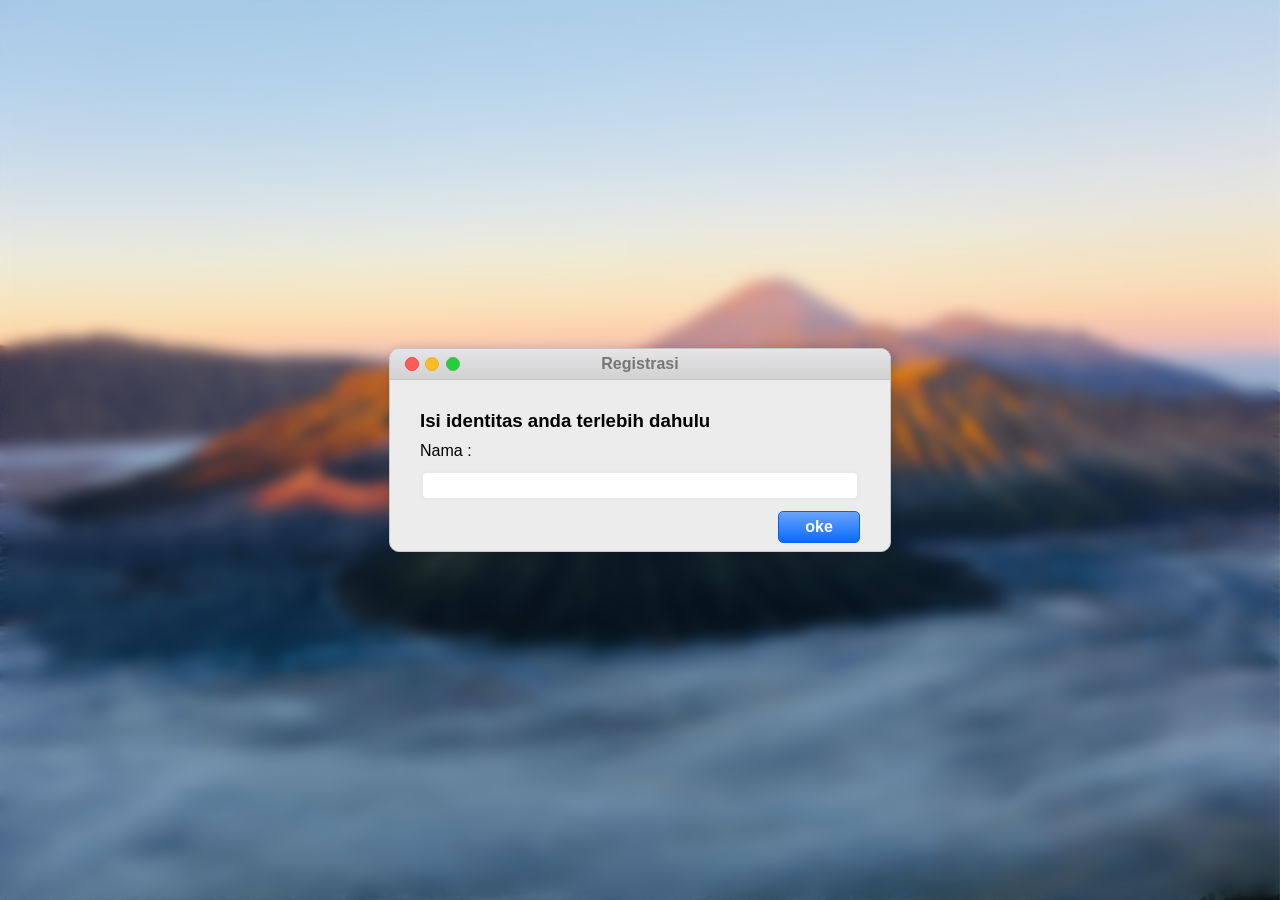
<file: public/index.html>
<!DOCTYPE html>
<html>
  <head>
    <title>I Love U</title>
    <meta charset="utf-8" />
    <link rel="apple-touch-icon" sizes="180x180" href="assets/apple-touch-icon.png" />
    <link rel="icon" type="image/png" sizes="32x32" href="assets/favicon-32x32.png" />
    <link rel="icon" type="image/png" sizes="16x16" href="assets/favicon-16x16.png" />
    <link rel="manifest" href="assets/site.webmanifest" />
    <meta name="viewport" content="width=device-width, initial-scale=1, user-scalable=no" />
    <link rel="stylesheet" href="assets/css/style.min.css" />
  </head>
  <body onload="init()">
    <audio id="myAudio">
      <source src="assets/music.mp3" type="audio/mpeg" />
      Your browser does not support the audio element.
    </audio>
    <audio id="myOpening">
      <source src="assets/opening.mp3" type="audio/mpeg" />
      Your browser does not support the audio element.
    </audio>
    <div class="preload">PLEASE WAIT</div>
    <div class="vidcont">
      <div class="divvideo">
        <video id="myVideo" width="100%" height="100%">
          <source src="assets/video.mp4" type="video/mp4" />
          Your browser doe`s not support HTML5 video.
        </video>
      </div>
    </div>
    <img src="assets/wp2.jpg" />
    <div class="container">
      <div class="myclock">
        <div class="myakun" id="nama">
          <span id="spannama3" onclick="gantinama()"></span>
        </div>
        <div class="myakun reset" onclick="reverse()">Reset</div>
        <div class="myakun" onclick="toggleFullscreen()">Fullscreen</div>
        <div class="contjam">
          <div class="jam">-:-</div>
          <div class="tanggal">-</div>
          <div class="ucapan" onclick="carigoogle()"><span id="spannama2"></span></div>
        </div>
      </div>
      <div class="mywindow" id="myform">
        <div class="mycontrol">
          <div class="myclose"></div>
          <div class="mymini"></div>
          <div class="mymax"></div>
        </div>
        <div class="myheader">
          Registrasi
        </div>
        <div class="mybody">
          <div class="mytitle">
            Isi identitas anda terlebih dahulu
          </div>
          <div class="mycontent">
            <div>Nama :</div>
            <input class="mytext" type="text" id="mynama" name="nama" required />
          </div>
          <div class="mybutton">
            <div class="mybuttonyes" onclick="mywrite()">oke</div>
          </div>
        </div>
      </div>
      <div class="mywindow myanimated myhide" id="mywindow">
        <div class="mycontrol">
          <div class="myclose" onclick="reverse()"></div>
          <div class="mymini"></div>
          <div class="mymax"></div>
        </div>
        <div class="myheader" id="mywindowheader">Halo <span id="spannama"></span></div>
        <div class="mybody">
          <div class="mytitle">
            Aku sejak lama suka padamu.
          </div>
          <div class="mycontent">
            Maukah kau menjadi orang yang selalu ada disisiku, yang selalu ada disaat senang ataupun susah, yang selalu ada sampai
            akhir hayatku?
          </div>
          <div class="mybutton">
            <div class="mybuttonno" onmouseover="move()" onclick="move2()">tidak</div>
            <div class="mybuttonyes" onclick="playVid()">iya</div>
          </div>
        </div>
        <div class="myresize"></div>
      </div>
    </div>
    <script src="assets/js/jquery.min.js"></script>
    <script src="assets/js/index.min.js"></script>
  </body>
</html>
</file>
<file: public/assets/css/style.min.css>
@font-face{font-family:Quicksand,sans-serif;font-weight:400;src:url(https://fonts.googleapis.com/css2?family=Quicksand)}@font-face{font-family:Quicksand,sans-serif;font-weight:600;src:url(https://fonts.googleapis.com/css2?family=Quicksand)}@font-face{font-family:Quicksand,sans-serif;font-weight:300;src:url(https://fonts.googleapis.com/css2?family=Quicksand)}@font-face{font-family:Quicksand,sans-serif;font-weight:700;src:url(https://fonts.googleapis.com/css2?family=Quicksand)}*{font-family:Quicksand,sans-serif;cursor:default;-webkit-user-select:none;-khtml-user-select:none;-moz-user-select:none;-ms-user-select:none;-o-user-select:none;user-select:none}body{overflow:hidden;background-size:100%;margin:0;padding:0}img{width:100vw;height:100vh;object-fit:cover;position:absolute}.preload{position:absolute;height:100vh;line-height:100vh;width:100vw;background:#000000e0;backdrop-filter:blur(10px);font-weight:lighter;font-size:20pt;z-index:100;text-align:center;color:#fff;opacity:1;transition:all ease 1s;font-family:monospace}.container{position:absolute;width:100vw;height:100vh;backdrop-filter:blur(7px)}.mywindow{width:500px;background:#ececec;position:absolute;left:50%;top:50%;transform:translate(-50%,-50%);font-size:12pt;border-radius:10px;border:1px solid #c6c6c6;box-shadow:0 0 10px #00000020}.myanimated{transition:all ease .3s;transform:unset;width:500px}.mycontrol{position:absolute;display:inline-block;height:30px;left:10px;padding:0 5px}.myheader{color:#767676;text-align:center;font-weight:700;display:inline-block;width:100%;height:30px;line-height:30px;border-radius:10px 10px 0 0;background:#d1d1d1;background:linear-gradient(0deg,rgba(209,209,209,1) 0,rgba(229,229,232,1) 100%);border-bottom:1px solid #c6c6c6}.myclose,.mymax,.mymini{display:inline-block;width:12px;height:12px;margin-top:8px;border-radius:10px;margin-right:2px}.myclose{background:#fe5d56;border:1px solid #ea3e4a}.myclose:hover{background:#ea3e4a}.mymini{background:#f6bd28;border:1px solid #f8ae1c}.mymini:hover{background:#f8ae1c}.mymax{background:#26cd3c;border:1px solid #4bba54}.mymax:hover{background:#4bba54}.mybody{padding:30px;padding-bottom:50px}.mytitle{font-weight:700;font-size:14pt;margin-bottom:10px}.mytext{margin-top:10px;width:100%;border-radius:7px;padding:5px;box-sizing:border-box;border:3px solid #dcdcdca0;-webkit-transition:.3s;transition:.3s;outline:0}.mytext:focus{border:3px solid rgba(10,107,254,.5)}.mytext:hover{cursor:text}.mybutton{position:absolute;height:30px;line-height:30px;bottom:10px;right:30px}.mybuttonno,.mybuttonyes{display:inline-block;width:80px;background:#0ff;height:30px;line-height:30px;margin-top:0;text-align:center;border-radius:5px;margin-left:10px;font-weight:600}.mybuttonyes{background:#0a6bfe;background:linear-gradient(0deg,rgba(10,107,254,1) 0,rgba(106,163,252,1) 100%);color:#fff;border:1px solid #015ffc}.mybuttonyes:hover{background:#0a6bfe}.mybuttonno{background:#fff;border:1px solid #c6c6c6}.mybuttonno:hover{background:#ededed}.myresize{width:15px;height:15px;position:absolute;right:0;bottom:0;cursor:se-resize}.vidcont{width:100vw;height:100vh;position:absolute;display:none;background:#000000a0;z-index:2}.myhide{display:none}.vidcont:hover{cursor:none}video:hover{cursor:none}video{position:relative;left:0;top:0;opacity:1}.divvideo{width:60%;height:576px;border-radius:20px;overflow:hidden;position:relative;top:50%;left:50%;transform:translate(-50%,-50%);z-index:10}.myclock{display:none;position:absolute;z-index:2;color:#fff;text-align:center;width:calc(100vw - 50px);padding:25px}.contjam{position:absolute;width:100%;top:50vh;left:0;transform:translateY(-50%);text-align:center;margin:0;padding:0}.jam{position:relative;font-size:100px;font-weight:300}.tanggal{position:relative;font-size:20px;margin-top:15px}.ucapan{position:relative;color:#000;font-size:20px;margin-top:50px;background:#eaeaea90;left:calc(50% - 220px - 20px);width:440px;padding:30px 20px;border-radius:25px;transition:all ease .3s}.ucapan:active{transform:scale(1.02)}.ucapan :hover,.ucapan:hover{cursor:pointer}.ucapan::before{content:"ketuk untuk mencari";font-size:12pt;width:200px;height:50px;line-height:50px;left:50%;bottom:-80px;background:#ffffffb0;position:absolute;z-index:99;border-radius:10px;transform:translateX(-50%);opacity:0;transition:all ease .3s;pointer-events:none}.ucapan:hover::before{bottom:-60px;opacity:1}.myakun{color:#fff;background:#00000080;transform:translateY(0);width:200px;height:30px;line-height:30px;border-radius:5px;display:inline-block;margin:3px 2px;transition:background ease .3s}.myakun:hover{background:#000000e0;cursor:pointer}#nama *{transition:all ease .3s}#nama:hover{cursor:default}#nama::before{content:"ketuk untuk mengubah";width:200px;height:50px;line-height:50px;left:0;top:45px;background:#00000090;position:absolute;z-index:99;border-radius:10px;transition:all ease .3s;opacity:0;pointer-events:none}#nama:hover::before{top:35px;opacity:1}#nama :hover,#textcari:hover{cursor:text;color:#ffffffa0}#oke:hover{background:#ffffff30;cursor:pointer}.tombolcari:hover{background:#0a6bfe;color:#fff}.shortcut{position:fixed;bottom:0;width:100px;height:70px;line-height:70px;background:#ffffff10;margin:10px;border-radius:20px;cursor:pointer;transition:transform ease .3s;backdrop-filter:blur(3px)}.shortcut:hover{transform:scale(1.1);backdrop-filter:blur(5px)}.shortcut:active{transform:scale(.9);backdrop-filter:blur(5px)}.reset:before{content:"ketuk untuk mengatur ulang";width:200px;height:50px;line-height:50px;left:0;top:45px;background:#00000090;position:absolute;z-index:999;border-radius:10px;transition:all ease .3s;opacity:0;pointer-events:none}.reset:hover::before{top:35px;opacity:1}.kiri{left:0}@media screen and (max-width:576px){.ucapan{width:80%;font-size:16px;left:calc(15% - 20px - 19px)}.mywindow{width:90%;left:50%;top:50%;transform:translate(-50%,-50%)}.divvideo{width:90%}.myanimated{transform:unset}}
</file>
